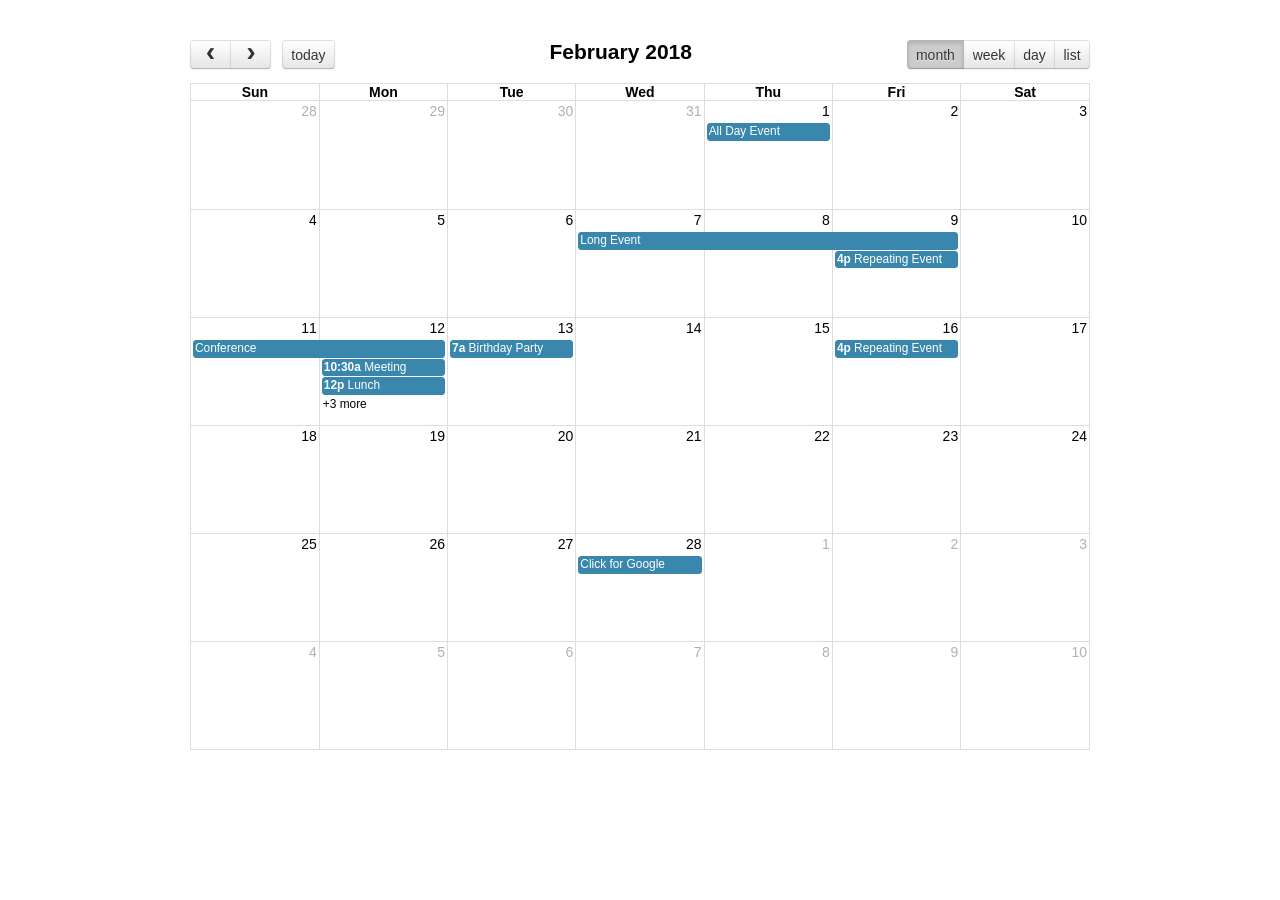
<file: agenda/fullcalendar-3.8.2/demos/agenda-views.html>
<!DOCTYPE html>
<html>
<head>
<meta charset='utf-8' />
<link href='../fullcalendar.min.css' rel='stylesheet' />
<link href='../fullcalendar.print.min.css' rel='stylesheet' media='print' />
<script src='../lib/moment.min.js'></script>
<script src='../lib/jquery.min.js'></script>
<script src='../fullcalendar.min.js'></script>
<script>

  $(document).ready(function() {
     
    $('#calendar').fullCalendar({
      header: {
        left: 'prev,next today',
        center: 'title',
        right: 'month,agendaWeek,agendaDay,listWeek'
      },
      defaultDate: '2018-02-12',
      navLinks: true, // can click day/week names to navigate views
      editable: true,
      eventLimit: true, // allow "more" link when too many events
      events: [
        {
          title: 'All Day Event',
          start: '2018-02-01',
        },
        {
          title: 'Long Event',
          start: '2018-02-07',
          end: '2018-02-10'
        },
        {
          id: 999,
          title: 'Repeating Event',
          start: '2018-02-09T16:00:00'
        },
        {
          id: 999,
          title: 'Repeating Event',
          start: '2018-02-16T16:00:00'
        },
        {
          title: 'Conference',
          start: '2018-02-11',
          end: '2018-02-13'
        },
        {
          title: 'Meeting',
          start: '2018-02-12T10:30:00',
          end: '2018-02-12T12:30:00'
        },
        {
          title: 'Lunch',
          start: '2018-02-12T12:00:00'
        },
        {
          title: 'Meeting',
          start: '2018-02-12T14:30:00'
        },
        {
          title: 'Happy Hour',
          start: '2018-02-12T17:30:00'
        },
        {
          title: 'Dinner',
          start: '2018-02-12T20:00:00'
        },
        {
          title: 'Birthday Party',
          start: '2018-02-13T07:00:00'
        },
        {
          title: 'Click for Google',
          url: 'http://google.com/',
          start: '2018-02-28'
        }
      ]
    });

  });

</script>
<style>

  body {
    margin: 40px 10px;
    padding: 0;
    font-family: "Lucida Grande",Helvetica,Arial,Verdana,sans-serif;
    font-size: 14px;
  }

  #calendar {
    max-width: 900px;
    margin: 0 auto;
  }

</style>
</head>
<body>


  <div id='calendar'></div>

</body>
</html>
</file>
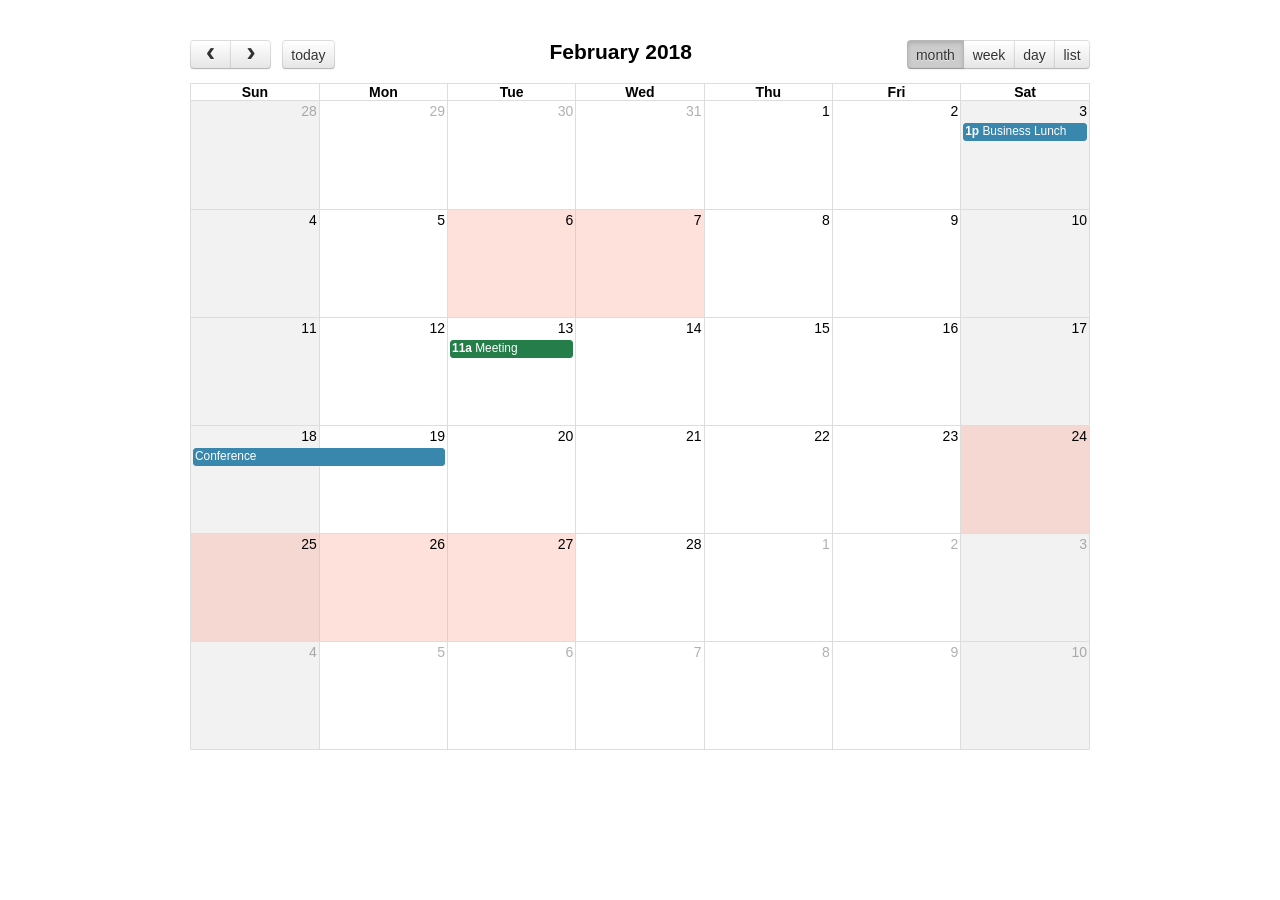
<file: agenda/fullcalendar-3.8.2/demos/background-events.html>
<!DOCTYPE html>
<html>
<head>
<meta charset='utf-8' />
<link href='../fullcalendar.min.css' rel='stylesheet' />
<link href='../fullcalendar.print.min.css' rel='stylesheet' media='print' />
<script src='../lib/moment.min.js'></script>
<script src='../lib/jquery.min.js'></script>
<script src='../fullcalendar.min.js'></script>
<script>

  $(document).ready(function() {

    $('#calendar').fullCalendar({
      header: {
        left: 'prev,next today',
        center: 'title',
        right: 'month,agendaWeek,agendaDay,listMonth'
      },
      defaultDate: '2018-02-12',
      navLinks: true, // can click day/week names to navigate views
      businessHours: true, // display business hours
      editable: true,
      events: [
        {
          title: 'Business Lunch',
          start: '2018-02-03T13:00:00',
          constraint: 'businessHours'
        },
        {
          title: 'Meeting',
          start: '2018-02-13T11:00:00',
          constraint: 'availableForMeeting', // defined below
          color: '#257e4a'
        },
        {
          title: 'Conference',
          start: '2018-02-18',
          end: '2018-02-20'
        },
        {
          title: 'Party',
          start: '2018-02-29T20:00:00'
        },

        // areas where "Meeting" must be dropped
        {
          id: 'availableForMeeting',
          start: '2018-02-11T10:00:00',
          end: '2018-02-11T16:00:00',
          rendering: 'background'
        },
        {
          id: 'availableForMeeting',
          start: '2018-02-13T10:00:00',
          end: '2018-02-13T16:00:00',
          rendering: 'background'
        },

        // red areas where no events can be dropped
        {
          start: '2018-02-24',
          end: '2018-02-28',
          overlap: false,
          rendering: 'background',
          color: '#ff9f89'
        },
        {
          start: '2018-02-06',
          end: '2018-02-08',
          overlap: false,
          rendering: 'background',
          color: '#ff9f89'
        }
      ]
    });

  });

</script>
<style>

  body {
    margin: 40px 10px;
    padding: 0;
    font-family: "Lucida Grande",Helvetica,Arial,Verdana,sans-serif;
    font-size: 14px;
  }

  #calendar {
    max-width: 900px;
    margin: 0 auto;
  }

</style>
</head>
<body>

  <div id='calendar'></div>

</body>
</html>
</file>
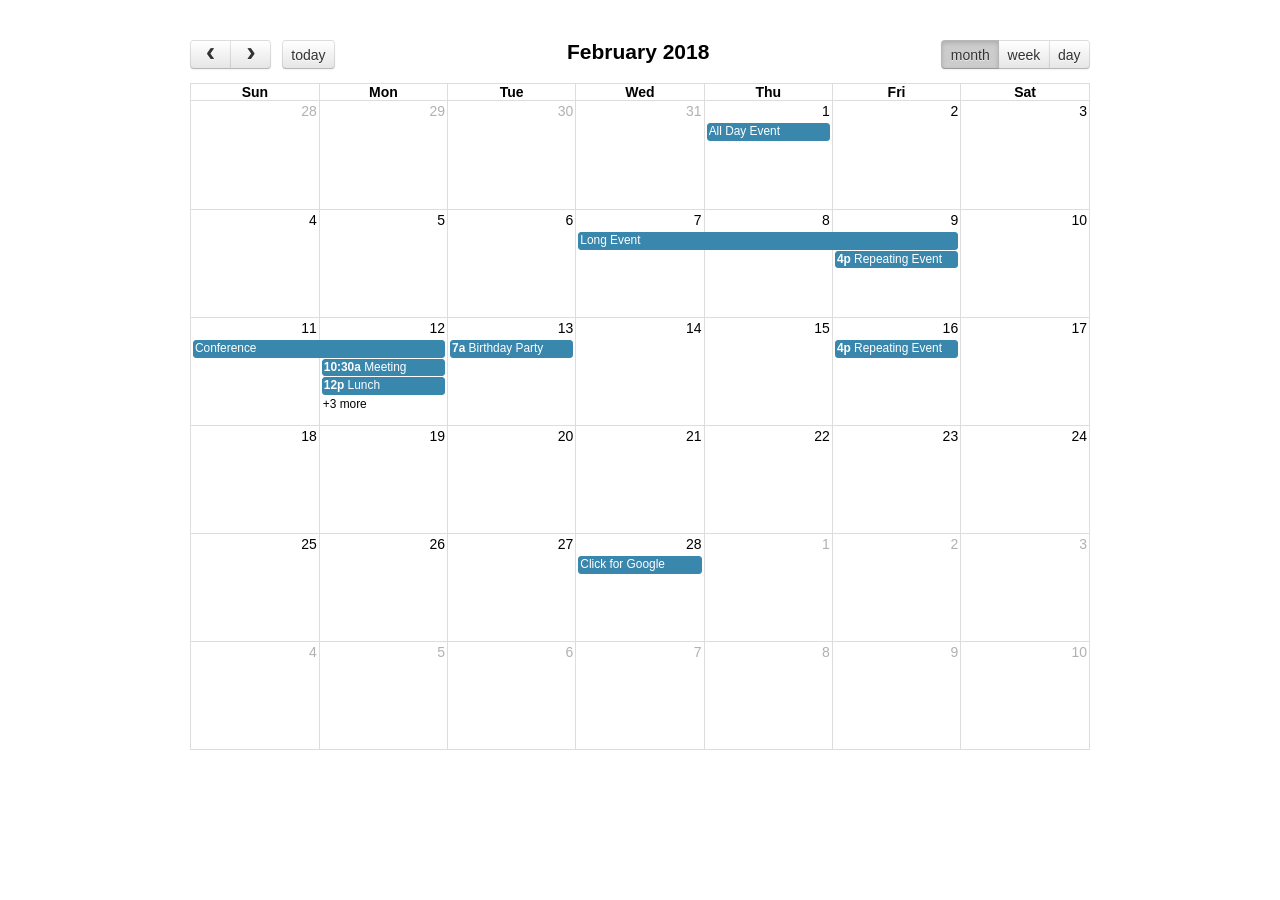
<file: agenda/fullcalendar-3.8.2/demos/basic-views.html>
<!DOCTYPE html>
<html>
<head>
<meta charset='utf-8' />
<link href='../fullcalendar.min.css' rel='stylesheet' />
<link href='../fullcalendar.print.min.css' rel='stylesheet' media='print' />
<script src='../lib/moment.min.js'></script>
<script src='../lib/jquery.min.js'></script>
<script src='../fullcalendar.min.js'></script>
<script>

  $(document).ready(function() {

    $('#calendar').fullCalendar({
      header: {
        left: 'prev,next today',
        center: 'title',
        right: 'month,basicWeek,basicDay'
      },
      defaultDate: '2018-02-12',
      navLinks: true, // can click day/week names to navigate views
      editable: true,
      eventLimit: true, // allow "more" link when too many events
      events: [
        {
          title: 'All Day Event',
          start: '2018-02-01'
        },
        {
          title: 'Long Event',
          start: '2018-02-07',
          end: '2018-02-10'
        },
        {
          id: 999,
          title: 'Repeating Event',
          start: '2018-02-09T16:00:00'
        },
        {
          id: 999,
          title: 'Repeating Event',
          start: '2018-02-16T16:00:00'
        },
        {
          title: 'Conference',
          start: '2018-02-11',
          end: '2018-02-13'
        },
        {
          title: 'Meeting',
          start: '2018-02-12T10:30:00',
          end: '2018-02-12T12:30:00'
        },
        {
          title: 'Lunch',
          start: '2018-02-12T12:00:00'
        },
        {
          title: 'Meeting',
          start: '2018-02-12T14:30:00'
        },
        {
          title: 'Happy Hour',
          start: '2018-02-12T17:30:00'
        },
        {
          title: 'Dinner',
          start: '2018-02-12T20:00:00'
        },
        {
          title: 'Birthday Party',
          start: '2018-02-13T07:00:00'
        },
        {
          title: 'Click for Google',
          url: 'http://google.com/',
          start: '2018-02-28'
        }
      ]
    });

  });

</script>
<style>

  body {
    margin: 40px 10px;
    padding: 0;
    font-family: "Lucida Grande",Helvetica,Arial,Verdana,sans-serif;
    font-size: 14px;
  }

  #calendar {
    max-width: 900px;
    margin: 0 auto;
  }

</style>
</head>
<body>

  <div id='calendar'></div>

</body>
</html>
</file>
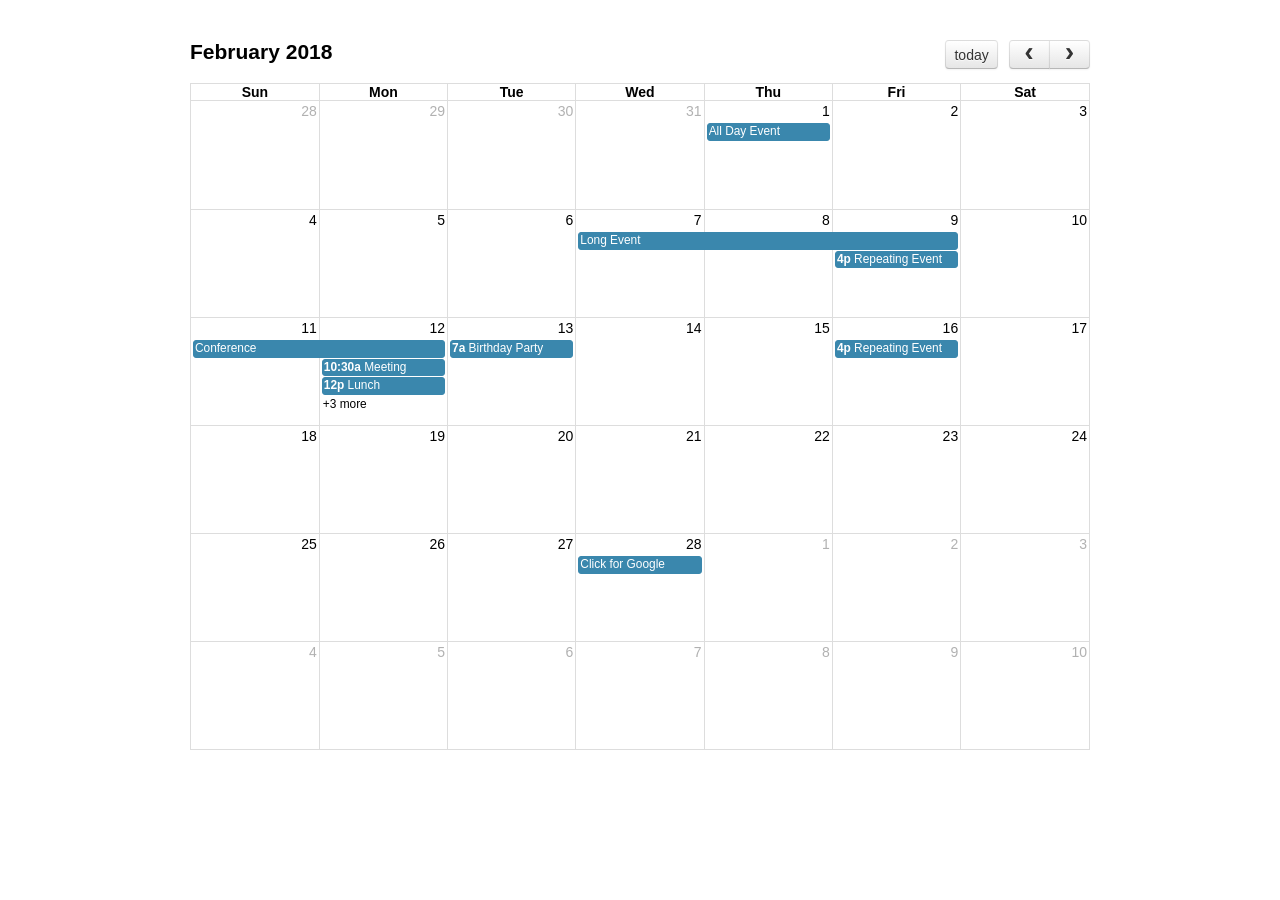
<file: agenda/fullcalendar-3.8.2/demos/default.html>
<!DOCTYPE html>
<html>
<head>
<meta charset='utf-8' />
<link href='../fullcalendar.min.css' rel='stylesheet' />
<link href='../fullcalendar.print.min.css' rel='stylesheet' media='print' />
<script src='../lib/moment.min.js'></script>
<script src='../lib/jquery.min.js'></script>
<script src='../fullcalendar.min.js'></script>
<script>

  $(document).ready(function() {

    $('#calendar').fullCalendar({
      defaultDate: '2018-02-12',
      editable: true,
      eventLimit: true, // allow "more" link when too many events
      events: [
        {
          title: 'All Day Event',
          start: '2018-02-01'
        },
        {
          title: 'Long Event',
          start: '2018-02-07',
          end: '2018-02-10'
        },
        {
          id: 999,
          title: 'Repeating Event',
          start: '2018-02-09T16:00:00'
        },
        {
          id: 999,
          title: 'Repeating Event',
          start: '2018-02-16T16:00:00'
        },
        {
          title: 'Conference',
          start: '2018-02-11',
          end: '2018-02-13'
        },
        {
          title: 'Meeting',
          start: '2018-02-12T10:30:00',
          end: '2018-02-12T12:30:00'
        },
        {
          title: 'Lunch',
          start: '2018-02-12T12:00:00'
        },
        {
          title: 'Meeting',
          start: '2018-02-12T14:30:00'
        },
        {
          title: 'Happy Hour',
          start: '2018-02-12T17:30:00'
        },
        {
          title: 'Dinner',
          start: '2018-02-12T20:00:00'
        },
        {
          title: 'Birthday Party',
          start: '2018-02-13T07:00:00'
        },
        {
          title: 'Click for Google',
          url: 'http://google.com/',
          start: '2018-02-28'
        }
      ]
    });

  });

</script>
<style>

  body {
    margin: 40px 10px;
    padding: 0;
    font-family: "Lucida Grande",Helvetica,Arial,Verdana,sans-serif;
    font-size: 14px;
  }

  #calendar {
    max-width: 900px;
    margin: 0 auto;
  }

</style>
</head>
<body>

  <div id='calendar'></div>

</body>
</html>
</file>
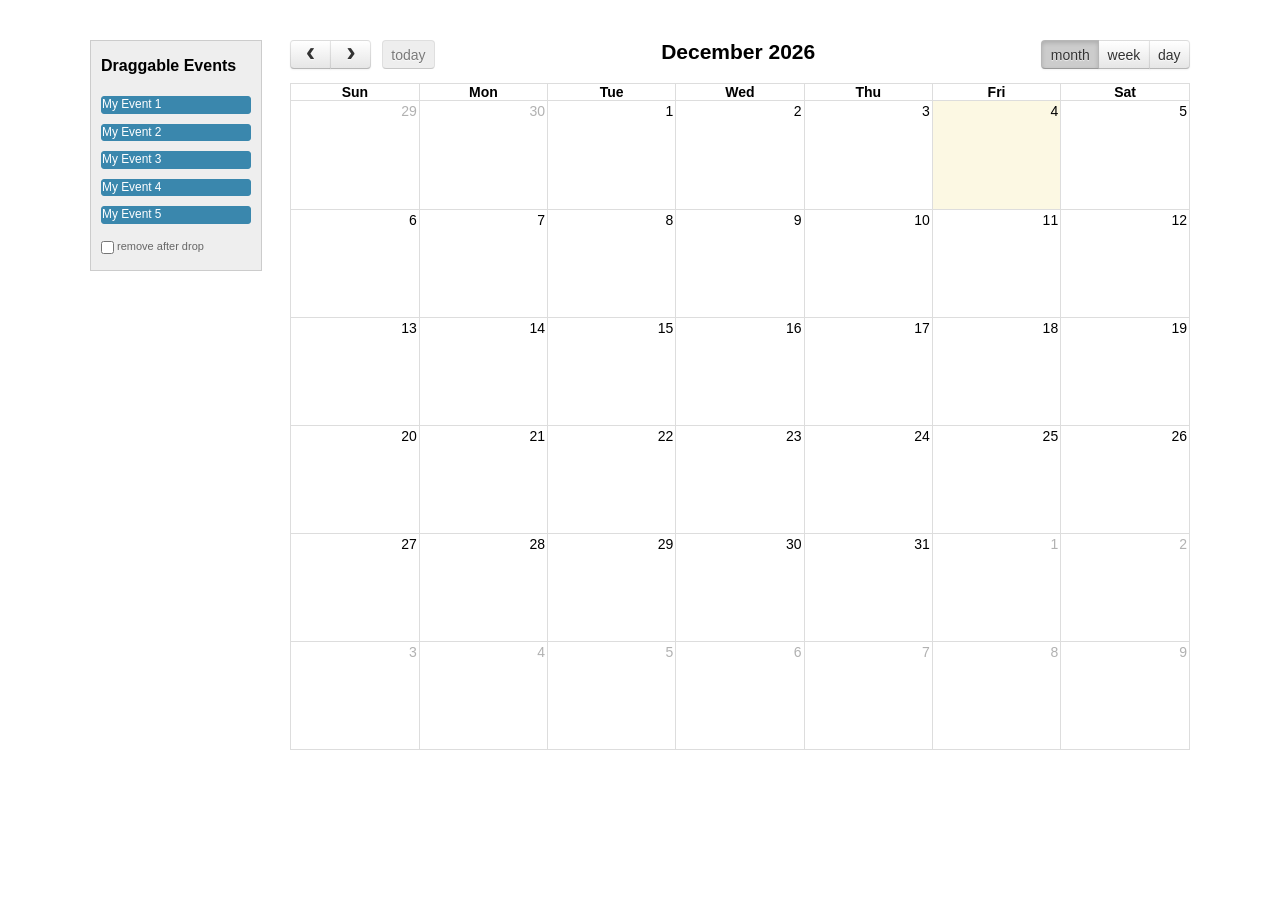
<file: agenda/fullcalendar-3.8.2/demos/external-dragging.html>
<!DOCTYPE html>
<html>
<head>
<meta charset='utf-8' />
<link href='../fullcalendar.min.css' rel='stylesheet' />
<link href='../fullcalendar.print.min.css' rel='stylesheet' media='print' />
<script src='../lib/moment.min.js'></script>
<script src='../lib/jquery.min.js'></script>
<script src='../lib/jquery-ui.min.js'></script>
<script src='../fullcalendar.min.js'></script>
<script>

  $(document).ready(function() {


    /* initialize the external events
    -----------------------------------------------------------------*/

    $('#external-events .fc-event').each(function() {

      // store data so the calendar knows to render an event upon drop
      $(this).data('event', {
        title: $.trim($(this).text()), // use the element's text as the event title
        stick: true // maintain when user navigates (see docs on the renderEvent method)
      });

      // make the event draggable using jQuery UI
      $(this).draggable({
        zIndex: 999,
        revert: true,      // will cause the event to go back to its
        revertDuration: 0  //  original position after the drag
      });

    });


    /* initialize the calendar
    -----------------------------------------------------------------*/

    $('#calendar').fullCalendar({
      header: {
        left: 'prev,next today',
        center: 'title',
        right: 'month,agendaWeek,agendaDay'
      },
      editable: true,
      droppable: true, // this allows things to be dropped onto the calendar
      drop: function() {
        // is the "remove after drop" checkbox checked?
        if ($('#drop-remove').is(':checked')) {
          // if so, remove the element from the "Draggable Events" list
          $(this).remove();
        }
      }
    });


  });

</script>
<style>

  body {
    margin-top: 40px;
    text-align: center;
    font-size: 14px;
    font-family: "Lucida Grande",Helvetica,Arial,Verdana,sans-serif;
  }

  #wrap {
    width: 1100px;
    margin: 0 auto;
  }

  #external-events {
    float: left;
    width: 150px;
    padding: 0 10px;
    border: 1px solid #ccc;
    background: #eee;
    text-align: left;
  }

  #external-events h4 {
    font-size: 16px;
    margin-top: 0;
    padding-top: 1em;
  }

  #external-events .fc-event {
    margin: 10px 0;
    cursor: pointer;
  }

  #external-events p {
    margin: 1.5em 0;
    font-size: 11px;
    color: #666;
  }

  #external-events p input {
    margin: 0;
    vertical-align: middle;
  }

  #calendar {
    float: right;
    width: 900px;
  }

</style>
</head>
<body>
  <div id='wrap'>

    <div id='external-events'>
      <h4>Draggable Events</h4>
      <div class='fc-event'>My Event 1</div>
      <div class='fc-event'>My Event 2</div>
      <div class='fc-event'>My Event 3</div>
      <div class='fc-event'>My Event 4</div>
      <div class='fc-event'>My Event 5</div>
      <p>
        <input type='checkbox' id='drop-remove' />
        <label for='drop-remove'>remove after drop</label>
      </p>
    </div>

    <div id='calendar'></div>

    <div style='clear:both'></div>

  </div>
</body>
</html>
</file>
